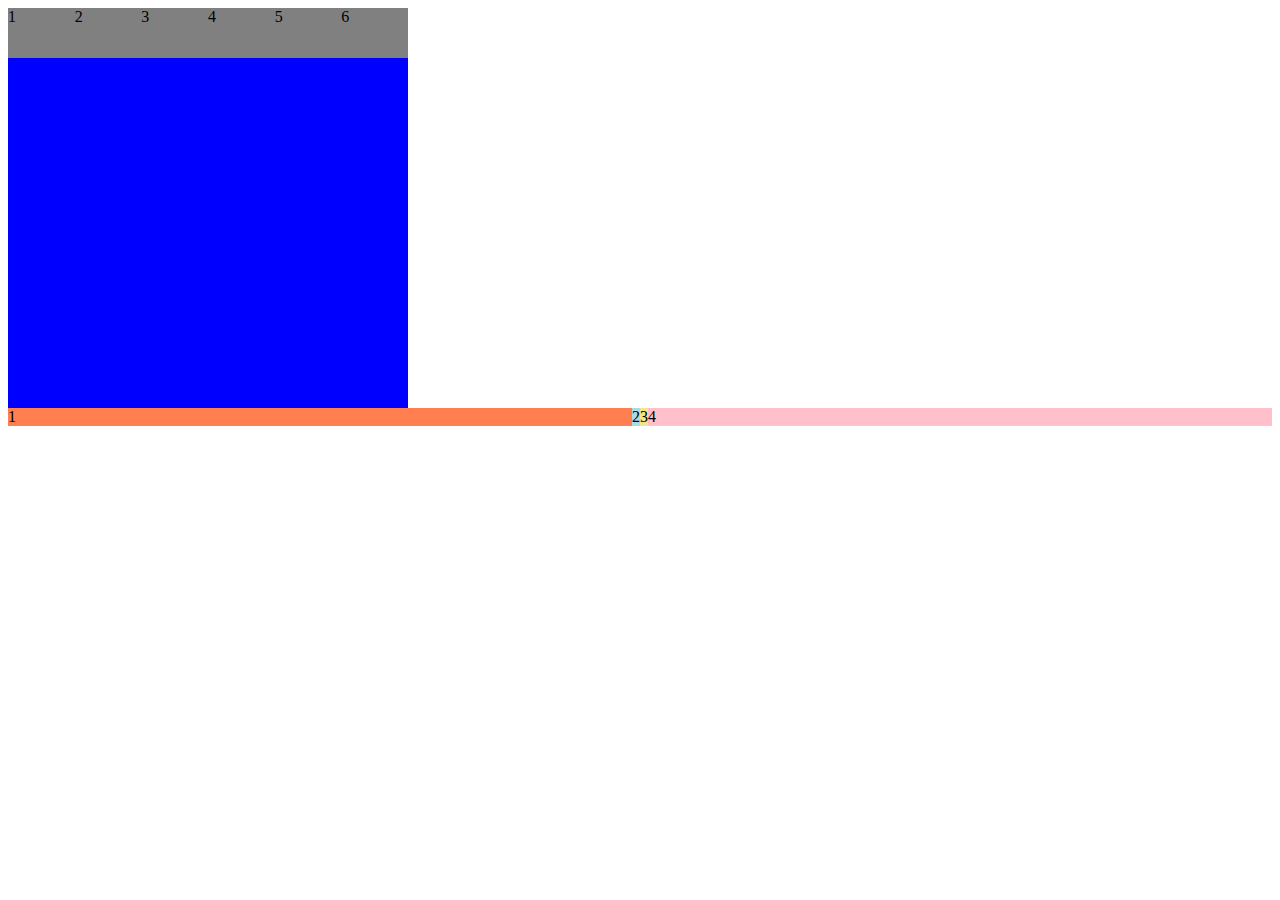
<file: S4.html>
<!DOCTYPE html>
<html lang="en">
<head>
    <meta charset="UTF-8">
    <meta http-equiv="X-UA-Compatible" content="IE=edge">
    <meta name="viewport" content="width=device-width, initial-scale=1.0">
    <title>Document</title>
    <link rel="stylesheet" href="S4.css">
</head>
<body>
    <div class="container">
        <div class="item">1</div>
        <div class="item">2</div>
        <div class="item">3</div>
        <div class="item">4</div>
        <div class="item">5</div>
        <div class="item">6</div>
    </div>

    <div id="main" class="main">
        <div class="item-1" style="background-color:coral;"> 1 </div>
        <div class="item-2" style="background-color:lightblue;"> 2 </div>
        <div class="item-3" style="background-color:khaki;"> 3 </div>
        <div class="item-4" style="background-color:pink;"> 4 </div>
    </div>
    

    

</body>
</html>
</file>
<file: S4.css>
.container {
    display: flex;
    width: 400px;
    height: 400px;
    flex-direction: row;
    flex-wrap: nowrap;
    background-color: blue;
}

.container > .item {
    background-color: gray;
    width: 50%;
    height: 50px;
}

.main {
    display: flex;
}

.main div:nth-of-type(1) {
    flex-grow: 1;
}

.main div:nth-of-type(4) {
    flex-grow: 1;
}
</file>
